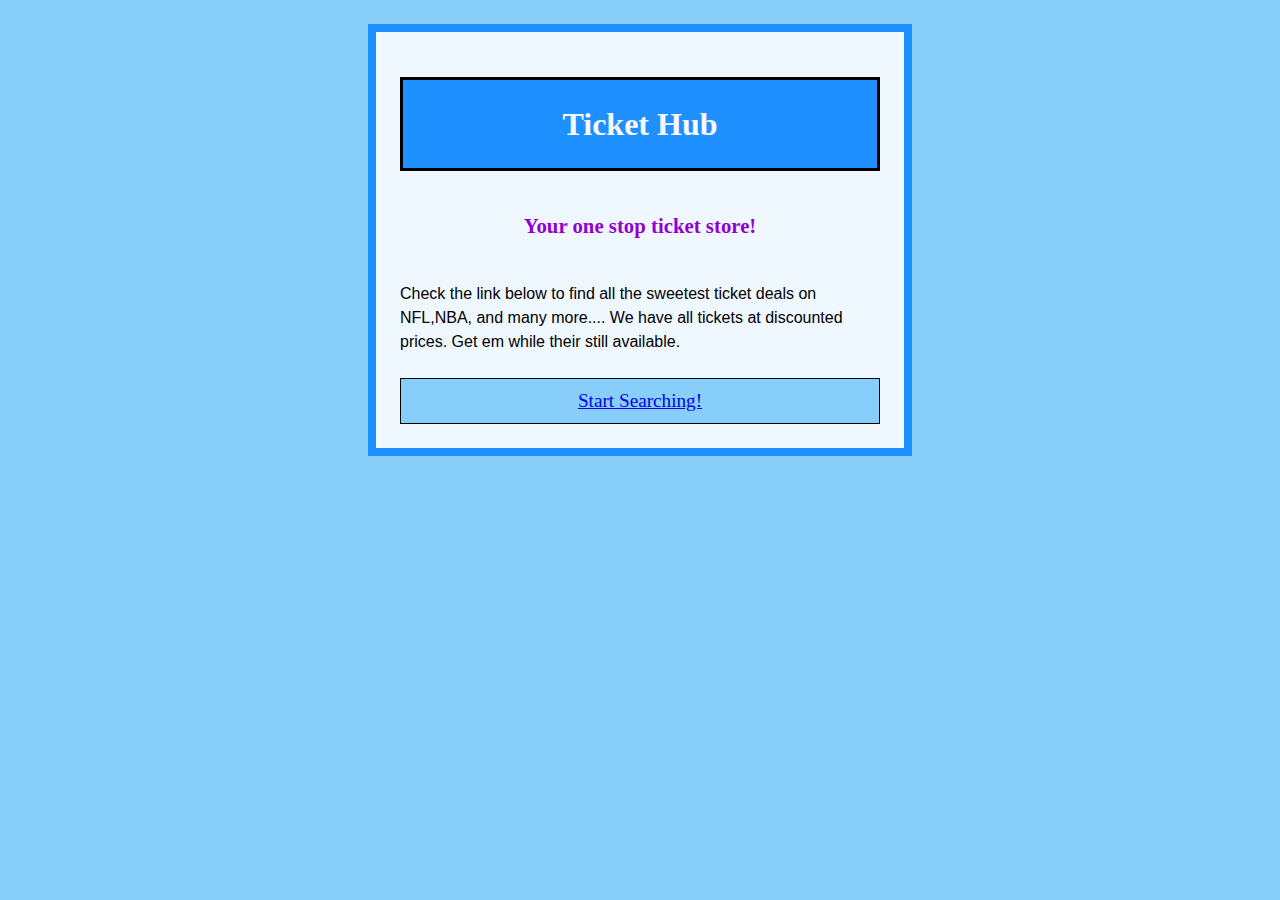
<file: index.html>
<!DOCTYPE html>
<!-- Project 1, Banchop Ben Kangdouangnhot, 1305 -->
<html>
	<head>
    	<title>Ticket Hub</title>
    	<link rel="stylesheet" href="styles.css" type="text/css" />
   		<meta charset="UTF-8">
   		<meta name = "MobileOptimized" content= "320" />
  		<meta name = "robot" content="index, follow" />
  		<meta name = "HandheldFriendly" content="True" />
  		<meta name = "viewport" content="user-scalable=no, width=device-width"/>
	</head>
	<body>
   		 <h1>Ticket Hub</h1> 
   		 <h2>Your one stop ticket store!</h2>   
	<p>Check the link below to find all the sweetest ticket deals on NFL,NBA, and many more.... We have all 
 	   tickets at discounted prices. Get em while their still available.  </p>
		<nav>
	 		<a href="additem.html"> Start Searching! </a> </li>
		</nav>
		<script type="text/javascript" src="main.js"></script>
	</body>
</html>
</file>
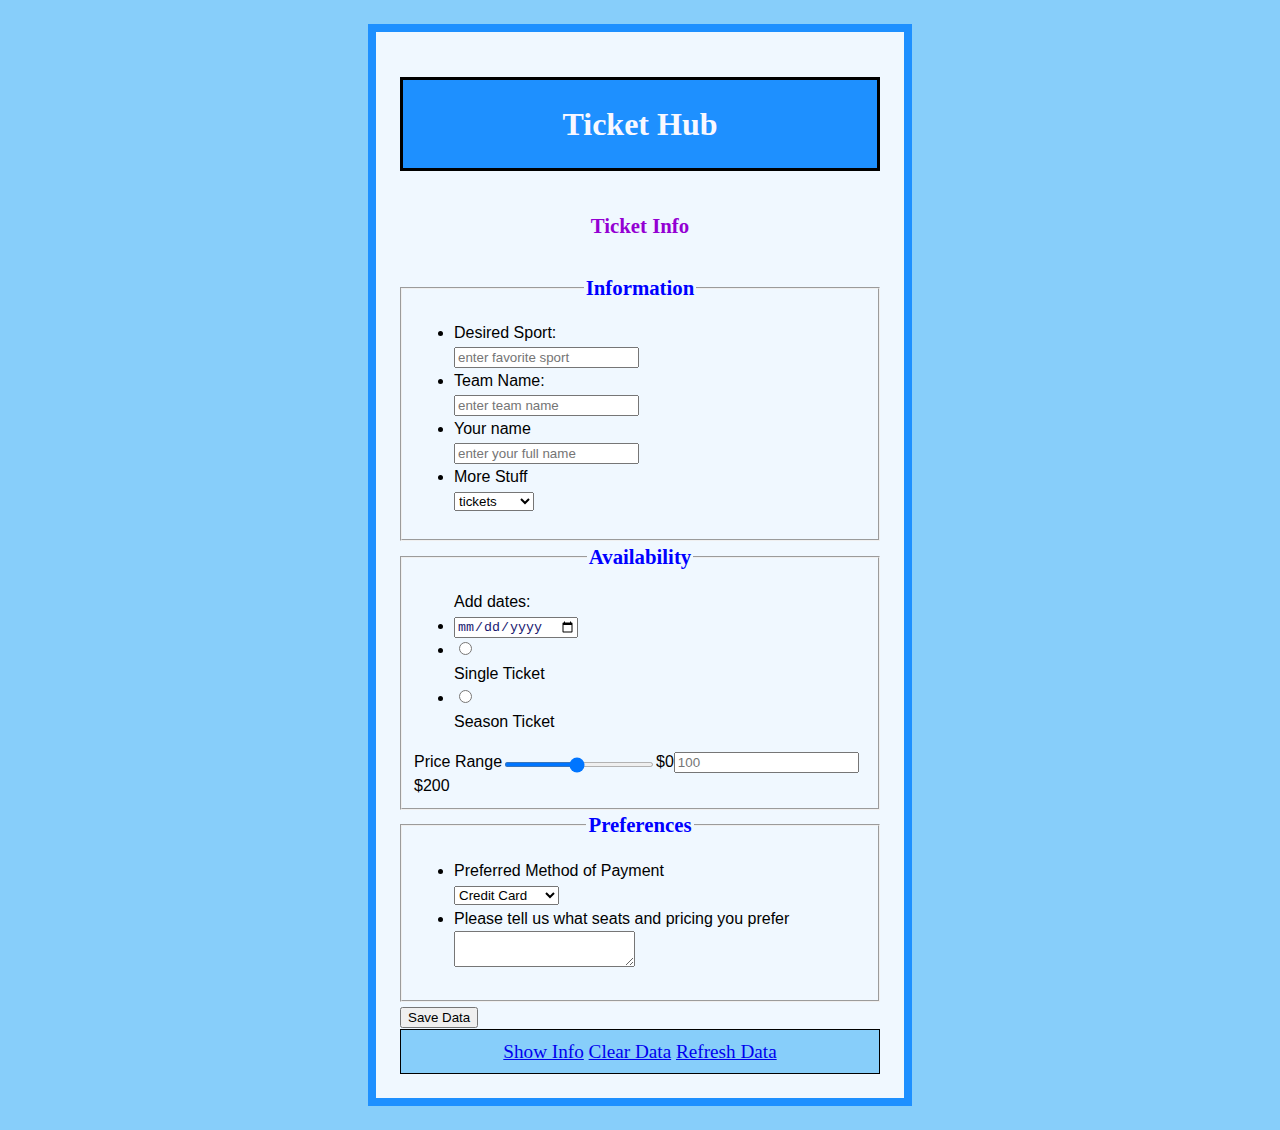
<file: additem.html>
<!DOCTYPE html>
<html>
	<head>
    	<title>Ticket Hub</title>
 		<link rel="stylesheet" href="styles.css" type="text/css" />
   	    <meta charset="UTF-8">
    	<meta name = "MobileOptimized" content= "320" />
    	<meta name = "robot" content="index, follow" />
   	    <meta name = "HandheldFriendly" content="True" />
   	    <meta name = "viewport" content="user-scalable=no, width=device-width"/>
	</head>
	<body>
  	<header>
 		<h1>Ticket Hub</h1>
 	    <h2>Ticket Info</h2>
   </header>
   <form action="#" method = "post">
       <fieldset>
			<legend>Information</legend>
			<ul>
				<li><label for="team"> Desired Sport:  </label><input type = "text" id = "sport" placeholder="enter favorite sport"/></li>
 				<li><label for="tname"> Team Name: </label><input type = "text" id = "tname" placeholder="enter team name"/></li>
 				<li><label for="name"> Your name </label><input type = "text" id = "name" placeholder="enter your full name"/></li>
 				<li id="mStuff"><label for="group">More Stuff </label></li>
  	  		</ul>
	   </fieldset>
	   <fieldset>
	   		<legend>Availability</legend>
	  		<ul>
				<text> Add dates: </text>
				<li><input id="aDate"  <input type="date" />		
				<li><input type="radio" value="Single"  id="single" name="any"><label for => Single Ticket </label></li>
 				<li><input type="radio" value ="Season" id="season" name="any"/><label for => Season Ticket</label></li>
 			</ul>		
 				</label> <div id="slider"><label => Price Range<input id="range" type="range"min="5" max="200" step="5" value="100"onchange="updateSlider(this.value)" />$0<input type="text" id="idRange" value="" placeholder="100">$200</div>			
	   </fieldset>
	   <fieldset>
    		<legend>Preferences</legend>
			<ul>
 	 			<li><label for="payments">Preferred Method of Payment</label></li>
  				<select id="payments">
	   <optgroup label="Method">
	   		<option value ="Credit" id="credit">Credit Card</option>
	  		<option value ="Cash" id="cash">Cash</option>
	   		<option value="Check" id="check">Check</option>
	   </optgroup>
	 			</select>
	 		<li>
	  			<label for="concerns"> Please tell us what seats and pricing you prefer </label><textarea id="concerns"></textarea>
	  		</li>			
	 		</ul>
	  </fieldset>
	  <button value = "Save Data" id="bValue" name="button">Save Data</button>
	</form>
		<nav>
	  		<a href="#" id="Info"> Show Info</a>
			<a href="#" id="cData">Clear Data</a>
	  		<a href="additem.html" id="addNew">Refresh Data</a>		    			
		</nav>
  	  <script type="text/javascript" src="main.js"></script>
	</body>
</html>
</file>
<file: styles.css>
html {
     background-color: #87CEFA;
}
body {
    font-family: "Helvetica", "Arial", sans-serif;
    margin: 1.5em auto;
    padding: 1.5em;
    background-color: #F0F8FF;
    color: #000000;
    max-width: 30em;
    border: .55em solid #1E90FF;
    line-height: 1.5em;
    
}
p {
    margin: 1.5em 0;
   
}
h1 {
	
	text-align: center;
    background-color: #1E90FF;
    color: #F8F8FF;
    font-size: 200%;
    padding: 1em;
    border: 3px solid black;
    font-family:"Times New Roman", Times, serif;

}

h2 {
	text-align: left;
	font-size: 130%;
	color: #9400D3;
	text-align: center;
    padding: 1em;
    font-family:"Times New Roman", Times, serif;
}

label {
	display : block;

}


nav {
	font-size: 120%;
	text-align: center;
	color: #000000;
	padding: .5em;
    background-color: #87CEFA;
    border: 1px solid black;
    font-family:"Times New Roman", Times, serif;
}

input {
	color: #191970;
	
}

#range {
    -webkit-appearance: slider-horizontal;
    width: 150px;
    height: 5px;
}

legend {
	text-align: center;
	font-size: 130%;
	font-weight: bold;
	color: #0000FF;
	font-family:"Times New Roman", Times, serif;
}

fieldset {
	margin: .2em 0;
}
</file>
